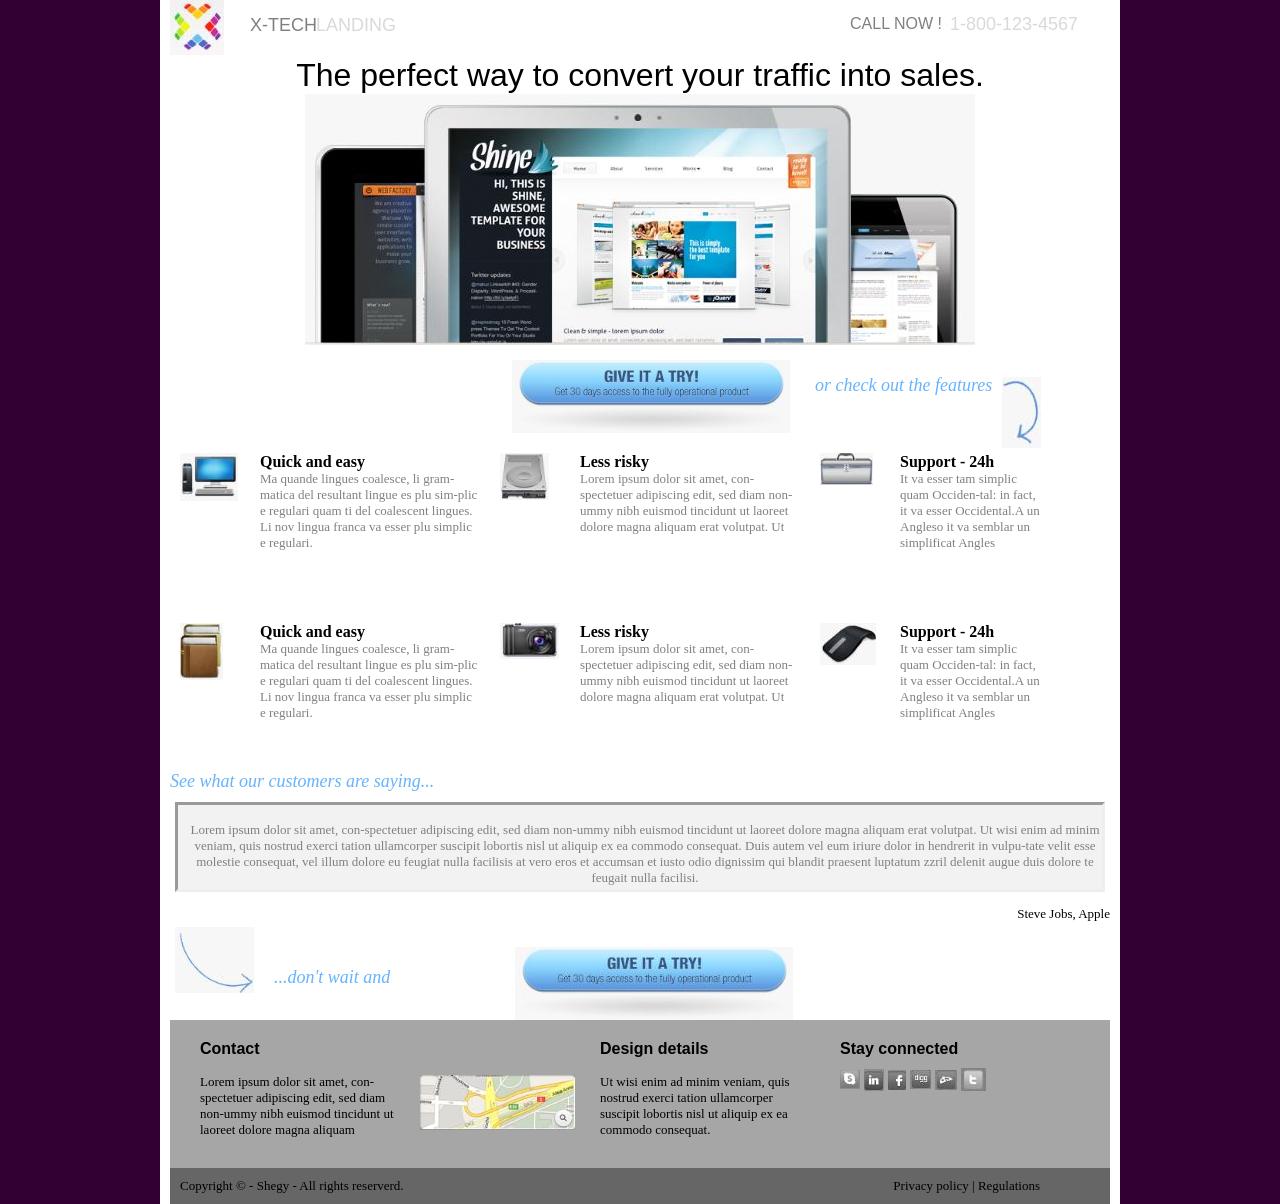
<file: index.html>
<!DOCTYPE html>
<html>
<head>

	<title>X-TECH LANDING</title>
	<link href="default.css" rel ="stylesheet">
	<link href="960.css" rel = "stylesheet">
	<link href="reset.css" rel = "stylesheet">

</head>	
<body id="bodycolor">
	<div class="container_12" id="bodycolor2">
		<div class="grid_1">
			<img src="image/logo.jpg" alt="X logo">
		</div>
		<div class="grid_5">
			<h1 id="Xtech">X-TECH</h1>
			<p id="Landing">LANDING</p>
		</div>
		<div class="grid_6">
			<h1 id ="Callnow">CALL NOW !</h1>
			<p id="number">1-800-123-4567</p>
		</div>
		<div class="grid_12">
			<h6 id="perfect"> The perfect way to convert your traffic into sales. </h6> 
		</div>
		<div class="grid_12">
			<img src="image/tablet.JPG" alt="tablet" id="tablet">
		</div>
		<div class="grid_8">
			<img src="image/button.JPG" alt="button" id="button">
		</div>
		<div class="grid_4">
			<div class="column">
				<i id="checkfeatures"> or check out the features</i>
			</div>
			<div class="column">
				<img src="image/arrow1.JPG" alt="arrow1" id="arrow1">
			</div>
		</div>
		
		<div class="grid_12">
			<div class="grid_1">
				<img src="image/computer.JPG" alt="computer">
			</div>
			<div class="grid_3">
				<h6> Quick and easy	</h6>
				<p id="smalltext"> Ma quande lingues coalesce, li gram-matica del resultant lingue es plu sim-plic e regulari quam ti del coalescent lingues. Li nov lingua franca va esser plu simplic e regulari. </p>
			</div>
			<div class="grid_1">
				<img src="image/harddrive.JPG" alt="harddrive">
			</div>
			<div class="grid_3">
				<h6> Less risky </h6>
				<p id="smalltext"> Lorem ipsum dolor sit amet, con-spectetuer adipiscing edit, sed diam non-ummy nibh euismod tincidunt ut laoreet dolore magna aliquam erat volutpat. Ut </p>
			</div>
			<div class="grid_1">
				<img src="image/case.JPG" alt="case">
			</div>
			<div class="grid_2">
				<h6> Support - 24h </h6>
				<p id="smalltext"> It va esser tam simplic quam Occiden-tal: in fact, it va esser Occidental.A un Angleso it va semblar un simplificat Angles  </p>
			</div>
		</div>
		<div class="grid_12">
			<p>
			<br /> <br /> <br /> <br />
			</p>
		</div>
		<div class="grid_12">
			<div class="grid_1">
				<img src="image/book.JPG" alt="book">
			</div>
			<div class="grid_3">
				<h6> Quick and easy	</h6>
				<p id="smalltext"> Ma quande lingues coalesce, li gram-matica del resultant lingue es plu sim-plic e regulari quam ti del coalescent lingues. Li nov lingua franca va esser plu simplic e regulari. </p>
			</div>
			<div class="grid_1">
				<img src="image/cam.JPG" alt="cam">
			</div>
			<div class="grid_3">
				<h6> Less risky </h6>
				<p id="smalltext"> Lorem ipsum dolor sit amet, con-spectetuer adipiscing edit, sed diam non-ummy nibh euismod tincidunt ut laoreet dolore magna aliquam erat volutpat. Ut </p>
			</div>
			<div class="grid_1">
				<img src="image/mouse.JPG" alt="mouse">
			</div>
			<div class="grid_2">
				<h6> Support - 24h </h6>
				<p id="smalltext"> It va esser tam simplic quam Occiden-tal: in fact, it va esser Occidental.A un Angleso it va semblar un simplificat Angles  </p>
			</div>
		</div>
		<div class="grid_12">
			<i id="seecustomer"> See what our customers are saying...</i>
		</div> 
		<div class="grid_12">
			<div class="container">
				<canvas id="canvas"></canvas>
				<p id="textincanvas"> Lorem ipsum dolor sit amet, con-spectetuer adipiscing edit, sed diam non-ummy nibh euismod tincidunt ut laoreet dolore magna aliquam erat volutpat. 
				Ut wisi enim ad minim veniam, quis nostrud exerci tation ullamcorper suscipit lobortis nisl ut aliquip ex ea commodo consequat. Duis autem vel eum iriure dolor in hendrerit
				in vulpu-tate velit esse molestie consequat, vel illum dolore eu feugiat nulla facilisis at vero eros et accumsan et iusto odio dignissim qui blandit praesent luptatum zzril delenit
				augue duis dolore te feugait nulla facilisi.</p>
			</div>
		</div>
		<div class="grid_12">
			<p id="steve">Steve Jobs, Apple</p>
		</div>
		
		<div class="grid_4">
			<div class="column">
				<img src="image/arrow2.JPG" alt="arrow2" >
			</div>
			<div class="column">
				<i id="dontwait">...don't wait and</i>
			</div>
		</div>
		
		<div class="grid_8">
			<img src="image/button.JPG" alt="button2" id="button2">
		</div>
		<div class="grid_12" id="div1">
			<div class="grid_3">
			<h6 id="contact">Contact</h6>
			<p id="smalltext2"> <br /> Lorem ipsum dolor sit amet, con-spectetuer adipiscing edit, sed diam non-ummy nibh euismod tincidunt ut laoreet dolore magna aliquam </p>
			</div>
			<div class="grid_2">
			<img src="image/map.JPG" alt="map" id="map">
			</div>
			<div class="grid_3">
			<h6 id="design">Design details</h6>
			<p id="smalltext2"> <br/>Ut wisi enim ad minim veniam, quis nostrud exerci tation ullamcorper suscipit lobortis nisl ut aliquip ex ea commodo consequat.</p>
			</div>
			<div class="grid_3">
			<h6 id="design">Stay connected<h6>
			<img src="image/skype.JPG" alt="skype" id="icon">
			<img src="image/insta.JPG" alt="insta" id="icon2">
			<img src="image/fb.JPG" alt="fb" id="icon2">
			<img src="image/dgg.JPG" alt="dgg" id="icon2">
			<img src="image/fly.JPG" alt="fly" id="icon2">
			<img src="image/twiter.JPG" alt="twiter" id="icon2">
			</div>
		</div>
		<div class="grid_12" id="div2">
			<div class="grid_5">
			<p id="copyright">Copyright &copy; - Shegy - All rights reserverd.</p>
			</div>
			<div class="grid_6">
			<p id="policy"> Privacy policy | Regulations </p>
			</div>
		</div>
	</div>
</body>
</html>
</file>
<file: default.css>
#Xtech{
font-family:Arial;
display: flex;
justify-content:flex-start;
padding-top: 15px;
font-size:large;
font-weight:lighter;
color:gray;
}
#Landing{
position:relative;
left:66px;
bottom:21px;
font-family:Arial;
font-weight:lighter;
font-size:large;
color:rgb(217, 217, 217);
}
#Callnow{
display: flex;
padding-top: 15px;
padding-left:200px ;
font-weight:lighter;
color:gray;
font-family:Arial;
}
#number{
position:relative;
left:300px;
bottom:19px;
font-family:Arial;
font-weight:lighter;
font-size:large;
color:rgb(217, 217, 217);
}
#perfect{
display: flex;
font-family:Arial;
justify-content:center;
align-items:center;
font-size: xx-large;
font-weight:lighter;
}
#tablet{
display: block;
margin-left: auto;
margin-right: auto;
}
#button{
float:right;
margin-top:15px;
}
#checkfeatures{
display: flex;
align-items: center;
justify-content:start;
padding-top: 25px;
font-size: large;
color:rgb(102, 179, 255);
}
#arrow1
{
padding-top:27px;
}
* {
  box-sizing: border-box;
}
.column {
float: left;
padding: 5px;
}
.container {
  position: relative;
  text-align: center;
}

#smalltext{
font-size:small;
color:gray;
}
#seecustomer{
display : flex;
padding-top:50px ;
font-size: large ;
margin-bottom:10px;
color:rgb(102, 179, 255);
}
#canvas
{
width: 930px;
height:90px ;
border:inset;
background-color:rgb(242, 242, 242);
}
#textincanvas{
  position: absolute;
  top: 20px;
  left: 10px;
  font-size:small;
  color:gray;
}
#steve{
font-size:small;
display:flex;
margin-top:10px;
justify-content:flex-end;
}

#dontwait{
font-size:large;
display:flex;
padding-top:40px;
padding-left:10px;
color:rgb(102, 179, 255);
}
#button2{
float:left;
margin-top:25px;
margin-left:25px;
}
#div1{
background-color:rgb(166, 166, 166);
}
#div2{
background-color:rgb(102, 102, 102);
}
#contact{
padding-top:20px;
padding-left:20px;
font-family:Arial;
}
#smalltext2{
font-size:small;
padding-left:20px;
padding-bottom:30px;
}
#map{
padding-top:55px;
}
#design{
display:flex;
padding-top:20px;
padding-left:20px;
font-family:Arial;
}
#icon{
padding-top:10px;
padding-left:20px;
}
#icon2{
padding-top:10px;
}
#policy{
display:flex;
justify-content:flex-end;
padding-top:10px;
padding-bottom:10px;
font-size:small;
}
#copyright{
padding-top:10px;
padding-bottom:10px;
font-size:small;
}
#bodycolor{
background-color:rgb(51, 0, 51);
}
#bodycolor2{
background-color:white;
}
</file>
<file: 960.css>
/*
  960 Grid System ~ Core CSS.
  Learn more ~ http://960.gs/

  Licensed under GPL and MIT.
*/

/*
  Forces backgrounds to span full width,
  even if there is horizontal scrolling.
  Increase this if your layout is wider.

  Note: IE6 works fine without this fix.
*/

body {
  min-width: 960px;
}

/* `Container
----------------------------------------------------------------------------------------------------*/

.container_12,
.container_16 {
  margin-left: auto;
  margin-right: auto;
  width: 960px;
}

/* `Grid >> Global
----------------------------------------------------------------------------------------------------*/

.grid_1,
.grid_2,
.grid_3,
.grid_4,
.grid_5,
.grid_6,
.grid_7,
.grid_8,
.grid_9,
.grid_10,
.grid_11,
.grid_12,
.grid_13,
.grid_14,
.grid_15,
.grid_16 {
  display: inline;
  float: left;
  margin-left: 10px;
  margin-right: 10px;
}

.push_1, .pull_1,
.push_2, .pull_2,
.push_3, .pull_3,
.push_4, .pull_4,
.push_5, .pull_5,
.push_6, .pull_6,
.push_7, .pull_7,
.push_8, .pull_8,
.push_9, .pull_9,
.push_10, .pull_10,
.push_11, .pull_11,
.push_12, .pull_12,
.push_13, .pull_13,
.push_14, .pull_14,
.push_15, .pull_15 {
  position: relative;
}

.container_12 .grid_3,
.container_16 .grid_4 {
  width: 220px;
}

.container_12 .grid_6,
.container_16 .grid_8 {
  width: 460px;
}

.container_12 .grid_9,
.container_16 .grid_12 {
  width: 700px;
}

.container_12 .grid_12,
.container_16 .grid_16 {
  width: 940px;
}

/* `Grid >> Children (Alpha ~ First, Omega ~ Last)
----------------------------------------------------------------------------------------------------*/

.alpha {
  margin-left: 0;
}

.omega {
  margin-right: 0;
}

/* `Grid >> 12 Columns
----------------------------------------------------------------------------------------------------*/

.container_12 .grid_1 {
  width: 60px;
}

.container_12 .grid_2 {
  width: 140px;
}

.container_12 .grid_4 {
  width: 300px;
}

.container_12 .grid_5 {
  width: 380px;
}

.container_12 .grid_7 {
  width: 540px;
}

.container_12 .grid_8 {
  width: 620px;
}

.container_12 .grid_10 {
  width: 780px;
}

.container_12 .grid_11 {
  width: 860px;
}

/* `Grid >> 16 Columns
----------------------------------------------------------------------------------------------------*/

.container_16 .grid_1 {
  width: 40px;
}

.container_16 .grid_2 {
  width: 100px;
}

.container_16 .grid_3 {
  width: 160px;
}

.container_16 .grid_5 {
  width: 280px;
}

.container_16 .grid_6 {
  width: 340px;
}

.container_16 .grid_7 {
  width: 400px;
}

.container_16 .grid_9 {
  width: 520px;
}

.container_16 .grid_10 {
  width: 580px;
}

.container_16 .grid_11 {
  width: 640px;
}

.container_16 .grid_13 {
  width: 760px;
}

.container_16 .grid_14 {
  width: 820px;
}

.container_16 .grid_15 {
  width: 880px;
}

/* `Prefix Extra Space >> Global
----------------------------------------------------------------------------------------------------*/

.container_12 .prefix_3,
.container_16 .prefix_4 {
  padding-left: 240px;
}

.container_12 .prefix_6,
.container_16 .prefix_8 {
  padding-left: 480px;
}

.container_12 .prefix_9,
.container_16 .prefix_12 {
  padding-left: 720px;
}

/* `Prefix Extra Space >> 12 Columns
----------------------------------------------------------------------------------------------------*/

.container_12 .prefix_1 {
  padding-left: 80px;
}

.container_12 .prefix_2 {
  padding-left: 160px;
}

.container_12 .prefix_4 {
  padding-left: 320px;
}

.container_12 .prefix_5 {
  padding-left: 400px;
}

.container_12 .prefix_7 {
  padding-left: 560px;
}

.container_12 .prefix_8 {
  padding-left: 640px;
}

.container_12 .prefix_10 {
  padding-left: 800px;
}

.container_12 .prefix_11 {
  padding-left: 880px;
}

/* `Prefix Extra Space >> 16 Columns
----------------------------------------------------------------------------------------------------*/

.container_16 .prefix_1 {
  padding-left: 60px;
}

.container_16 .prefix_2 {
  padding-left: 120px;
}

.container_16 .prefix_3 {
  padding-left: 180px;
}

.container_16 .prefix_5 {
  padding-left: 300px;
}

.container_16 .prefix_6 {
  padding-left: 360px;
}

.container_16 .prefix_7 {
  padding-left: 420px;
}

.container_16 .prefix_9 {
  padding-left: 540px;
}

.container_16 .prefix_10 {
  padding-left: 600px;
}

.container_16 .prefix_11 {
  padding-left: 660px;
}

.container_16 .prefix_13 {
  padding-left: 780px;
}

.container_16 .prefix_14 {
  padding-left: 840px;
}

.container_16 .prefix_15 {
  padding-left: 900px;
}

/* `Suffix Extra Space >> Global
----------------------------------------------------------------------------------------------------*/

.container_12 .suffix_3,
.container_16 .suffix_4 {
  padding-right: 240px;
}

.container_12 .suffix_6,
.container_16 .suffix_8 {
  padding-right: 480px;
}

.container_12 .suffix_9,
.container_16 .suffix_12 {
  padding-right: 720px;
}

/* `Suffix Extra Space >> 12 Columns
----------------------------------------------------------------------------------------------------*/

.container_12 .suffix_1 {
  padding-right: 80px;
}

.container_12 .suffix_2 {
  padding-right: 160px;
}

.container_12 .suffix_4 {
  padding-right: 320px;
}

.container_12 .suffix_5 {
  padding-right: 400px;
}

.container_12 .suffix_7 {
  padding-right: 560px;
}

.container_12 .suffix_8 {
  padding-right: 640px;
}

.container_12 .suffix_10 {
  padding-right: 800px;
}

.container_12 .suffix_11 {
  padding-right: 880px;
}

/* `Suffix Extra Space >> 16 Columns
----------------------------------------------------------------------------------------------------*/

.container_16 .suffix_1 {
  padding-right: 60px;
}

.container_16 .suffix_2 {
  padding-right: 120px;
}

.container_16 .suffix_3 {
  padding-right: 180px;
}

.container_16 .suffix_5 {
  padding-right: 300px;
}

.container_16 .suffix_6 {
  padding-right: 360px;
}

.container_16 .suffix_7 {
  padding-right: 420px;
}

.container_16 .suffix_9 {
  padding-right: 540px;
}

.container_16 .suffix_10 {
  padding-right: 600px;
}

.container_16 .suffix_11 {
  padding-right: 660px;
}

.container_16 .suffix_13 {
  padding-right: 780px;
}

.container_16 .suffix_14 {
  padding-right: 840px;
}

.container_16 .suffix_15 {
  padding-right: 900px;
}

/* `Push Space >> Global
----------------------------------------------------------------------------------------------------*/

.container_12 .push_3,
.container_16 .push_4 {
  left: 240px;
}

.container_12 .push_6,
.container_16 .push_8 {
  left: 480px;
}

.container_12 .push_9,
.container_16 .push_12 {
  left: 720px;
}

/* `Push Space >> 12 Columns
----------------------------------------------------------------------------------------------------*/

.container_12 .push_1 {
  left: 80px;
}

.container_12 .push_2 {
  left: 160px;
}

.container_12 .push_4 {
  left: 320px;
}

.container_12 .push_5 {
  left: 400px;
}

.container_12 .push_7 {
  left: 560px;
}

.container_12 .push_8 {
  left: 640px;
}

.container_12 .push_10 {
  left: 800px;
}

.container_12 .push_11 {
  left: 880px;
}

/* `Push Space >> 16 Columns
----------------------------------------------------------------------------------------------------*/

.container_16 .push_1 {
  left: 60px;
}

.container_16 .push_2 {
  left: 120px;
}

.container_16 .push_3 {
  left: 180px;
}

.container_16 .push_5 {
  left: 300px;
}

.container_16 .push_6 {
  left: 360px;
}

.container_16 .push_7 {
  left: 420px;
}

.container_16 .push_9 {
  left: 540px;
}

.container_16 .push_10 {
  left: 600px;
}

.container_16 .push_11 {
  left: 660px;
}

.container_16 .push_13 {
  left: 780px;
}

.container_16 .push_14 {
  left: 840px;
}

.container_16 .push_15 {
  left: 900px;
}

/* `Pull Space >> Global
----------------------------------------------------------------------------------------------------*/

.container_12 .pull_3,
.container_16 .pull_4 {
  left: -240px;
}

.container_12 .pull_6,
.container_16 .pull_8 {
  left: -480px;
}

.container_12 .pull_9,
.container_16 .pull_12 {
  left: -720px;
}

/* `Pull Space >> 12 Columns
----------------------------------------------------------------------------------------------------*/

.container_12 .pull_1 {
  left: -80px;
}

.container_12 .pull_2 {
  left: -160px;
}

.container_12 .pull_4 {
  left: -320px;
}

.container_12 .pull_5 {
  left: -400px;
}

.container_12 .pull_7 {
  left: -560px;
}

.container_12 .pull_8 {
  left: -640px;
}

.container_12 .pull_10 {
  left: -800px;
}

.container_12 .pull_11 {
  left: -880px;
}

/* `Pull Space >> 16 Columns
----------------------------------------------------------------------------------------------------*/

.container_16 .pull_1 {
  left: -60px;
}

.container_16 .pull_2 {
  left: -120px;
}

.container_16 .pull_3 {
  left: -180px;
}

.container_16 .pull_5 {
  left: -300px;
}

.container_16 .pull_6 {
  left: -360px;
}

.container_16 .pull_7 {
  left: -420px;
}

.container_16 .pull_9 {
  left: -540px;
}

.container_16 .pull_10 {
  left: -600px;
}

.container_16 .pull_11 {
  left: -660px;
}

.container_16 .pull_13 {
  left: -780px;
}

.container_16 .pull_14 {
  left: -840px;
}

.container_16 .pull_15 {
  left: -900px;
}

/* `Clear Floated Elements
----------------------------------------------------------------------------------------------------*/

/* http://sonspring.com/journal/clearing-floats */

.clear {
  clear: both;
  display: block;
  overflow: hidden;
  visibility: hidden;
  width: 0;
  height: 0;
}

/* http://www.yuiblog.com/blog/2010/09/27/clearfix-reloaded-overflowhidden-demystified */

.clearfix:before,
.clearfix:after,
.container_12:before,
.container_12:after,
.container_16:before,
.container_16:after {
  content: '.';
  display: block;
  overflow: hidden;
  visibility: hidden;
  font-size: 0;
  line-height: 0;
  width: 0;
  height: 0;
}

.clearfix:after,
.container_12:after,
.container_16:after {
  clear: both;
}

/*
  The following zoom:1 rule is specifically for IE6 + IE7.
  Move to separate stylesheet if invalid CSS is a problem.
*/

.clearfix,
.container_12,
.container_16 {
  zoom: 1;
}
</file>
